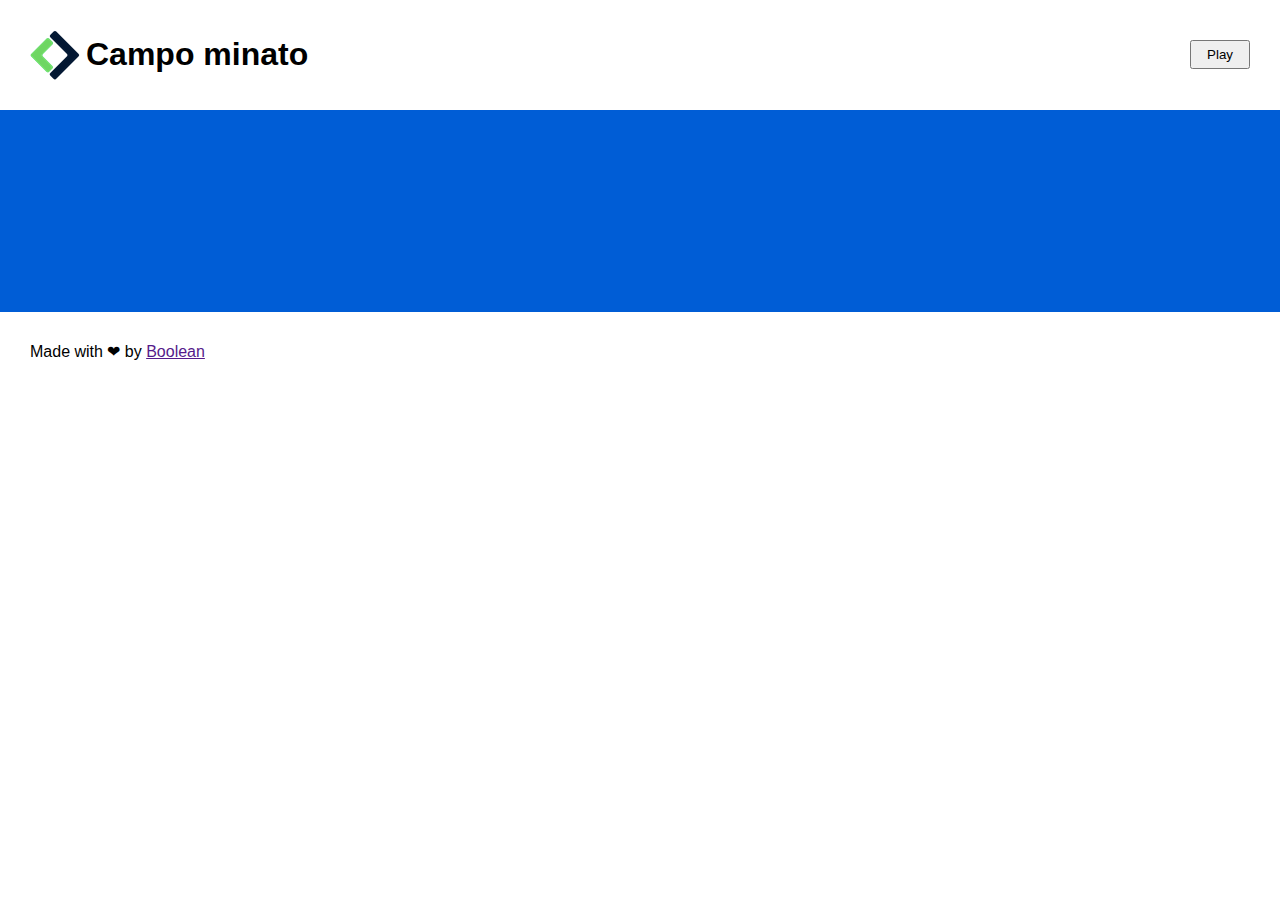
<file: index.html>
<!DOCTYPE html>
<html lang="en">
    <head>
        <meta charset="UTF-8">
        <meta http-equiv="X-UA-Compatible" content="IE=edge">
        <meta name="viewport" content="width=device-width, initial-scale=1.0">
        <title>Campo minato</title>
        <link rel="stylesheet" href="./css/style.css">
    </head>
    <body>
        <header class="flex">
            <div class="title flex"><img src="./img/Logo.png" alt=""><h1 class="padding align">Campo minato</h1></div>
            <div class="end"><button id="butt">Play</button></div>
        </header>

        <main>
            <div id="container">
                <div id="grid"></div>
            </div>

        </main>

        <footer>
            <div>Made with &#10084; by <span><a href="">Boolean</a></span></div>
        </footer>

    
    <script type="text/javascript" src="./js/script.js"></script>

    </body>
</html>
</file>
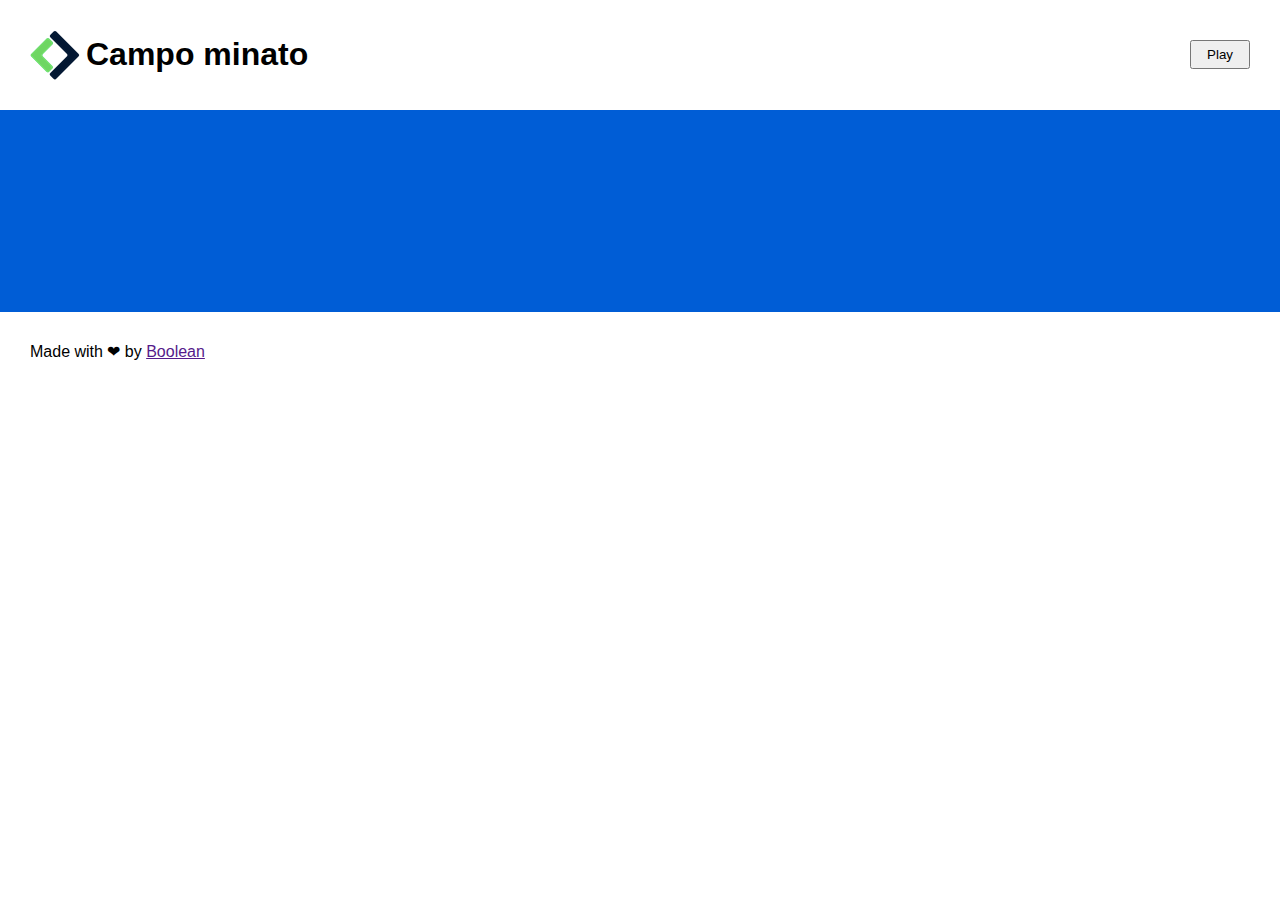
<file: bonus/index.html>
<!DOCTYPE html>
<html lang="en">
    <head>
        <meta charset="UTF-8">
        <meta http-equiv="X-UA-Compatible" content="IE=edge">
        <meta name="viewport" content="width=device-width, initial-scale=1.0">
        <title>Campo minato bonus</title>
        <link rel="stylesheet" href="./css/style.css">
    </head>
    <body>
        <header class="flex">
            <div class="title flex"><img src="./img/Logo.png" alt=""><h1 class="padding align">Campo minato</h1></div>
            <div class="end"><button id="butt">Play</button></div>
        </header>

        <main>
            <div id="container">
                <div id="grid"></div>
            </div>

        </main>

        <footer>
            <div>Made with &#10084; by <span><a href="">Boolean</a></span></div>
        </footer>

    
    <script type="text/javascript" src="./js/script.js"></script>

    </body>
</html>
</file>
<file: css/style.css>
*{
    margin: 0;
    padding: 0;
    box-sizing: border-box;
}
body{
    font-family: sans-serif;
}

#container{
    width: 1300px;
    margin: 0 auto;
}

.padding{
    padding: 6px;
}

#grid{
    display: flex;
    flex-wrap: wrap;
    justify-content: center;
    padding: 101px;

}

main{
    background-color: #005dd6;
}

header, footer{
    background-color: white;
    margin: 20px;
    padding: 10px;
}

.flex{
    display: flex;
    justify-content: space-between;
}


.square{
    width: 100px;
    height: 100px;
    background-color: rgb(255, 255, 255);
    border: 1px solid black;
    text-align: center;
    padding: 40px;
}

.clicked{
    background-color: rgba(107, 188, 226, 0.342);
}

button{
    padding: 5px;
    width: 60px;
    margin-top: 10px;
}
</file>
<file: bonus/css/style.css>
*{
    margin: 0;
    padding: 0;
    box-sizing: border-box;
}
body{
    font-family: sans-serif;
}

#container{
    width: 1300px;
    margin: 0 auto;
}

.padding{
    padding: 6px;
}

#grid{
    display: flex;
    flex-wrap: wrap;
    justify-content: center;
    padding: 101px;

}

main{
    background-color: #005dd6;
}

header, footer{
    background-color: white;
    margin: 20px;
    padding: 10px;
}

.flex{
    display: flex;
    justify-content: space-between;
}


.square{
    width: 100px;
    height: 100px;
    background-color: rgb(255, 255, 255);
    border: 1px solid black;
    text-align: center;
    display: flex;
    justify-content: center;
    align-items: center;
}

.clicked{
    background-color: rgba(107, 188, 226, 0.342);
}

button{
    padding: 5px;
    width: 60px;
    margin-top: 10px;
}
</file>
